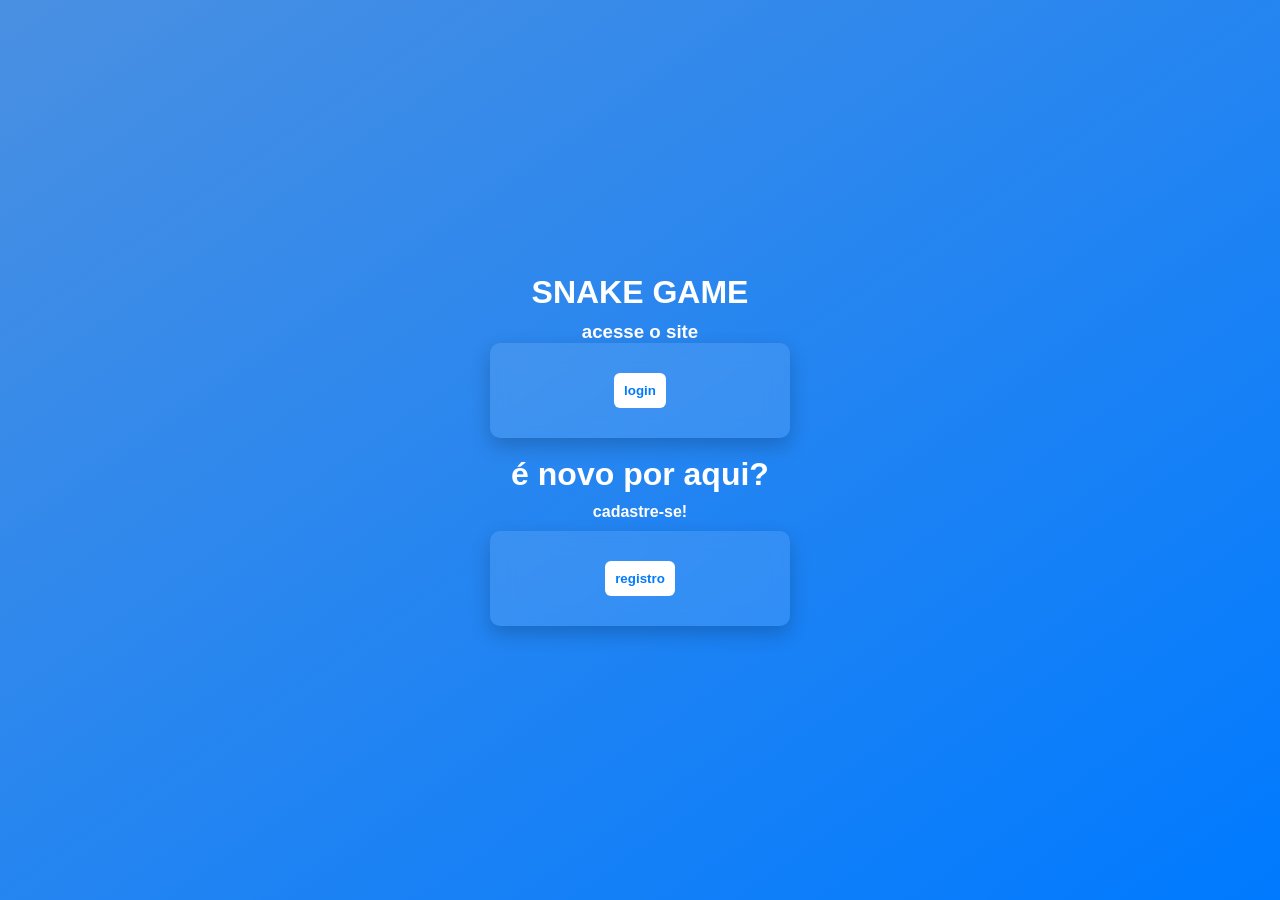
<file: trabalho/index.html>
<!DOCTYPE html>
<html lang="pt-br">
<head>
    <meta charset="UTF-8">
    <meta name="viewport" content="width=device-width, initial-scale=1.0">
    <link rel="shortcut icon" href="icon.ico" type="image/x-icon">
    <title>acesse o site - inicio</title>
    <link rel="stylesheet" href="style.css">
</head>
<body>
    <h1>SNAKE GAME</h1>
    <h3 style="text-align: center;">acesse o site</h3>
    <form action="login.html" method="post">
        <div style="text-align: center;">
            <p><input type="submit" value="login"></p>
            <!--<button><a href="login.html">login</a></button>-->
        </div>
    </form>
    <br>
    <h1>é novo por aqui?</h1>
    <h4>cadastre-se!</h4>
    <form action="registro.html">
        <div style="text-align: center;">
            <p><input type="submit" value="registro"></p>
            <!--<button><a href="registro.html">registro</a></button>-->
        </div>
    </form>
</body>
</html>
</file>
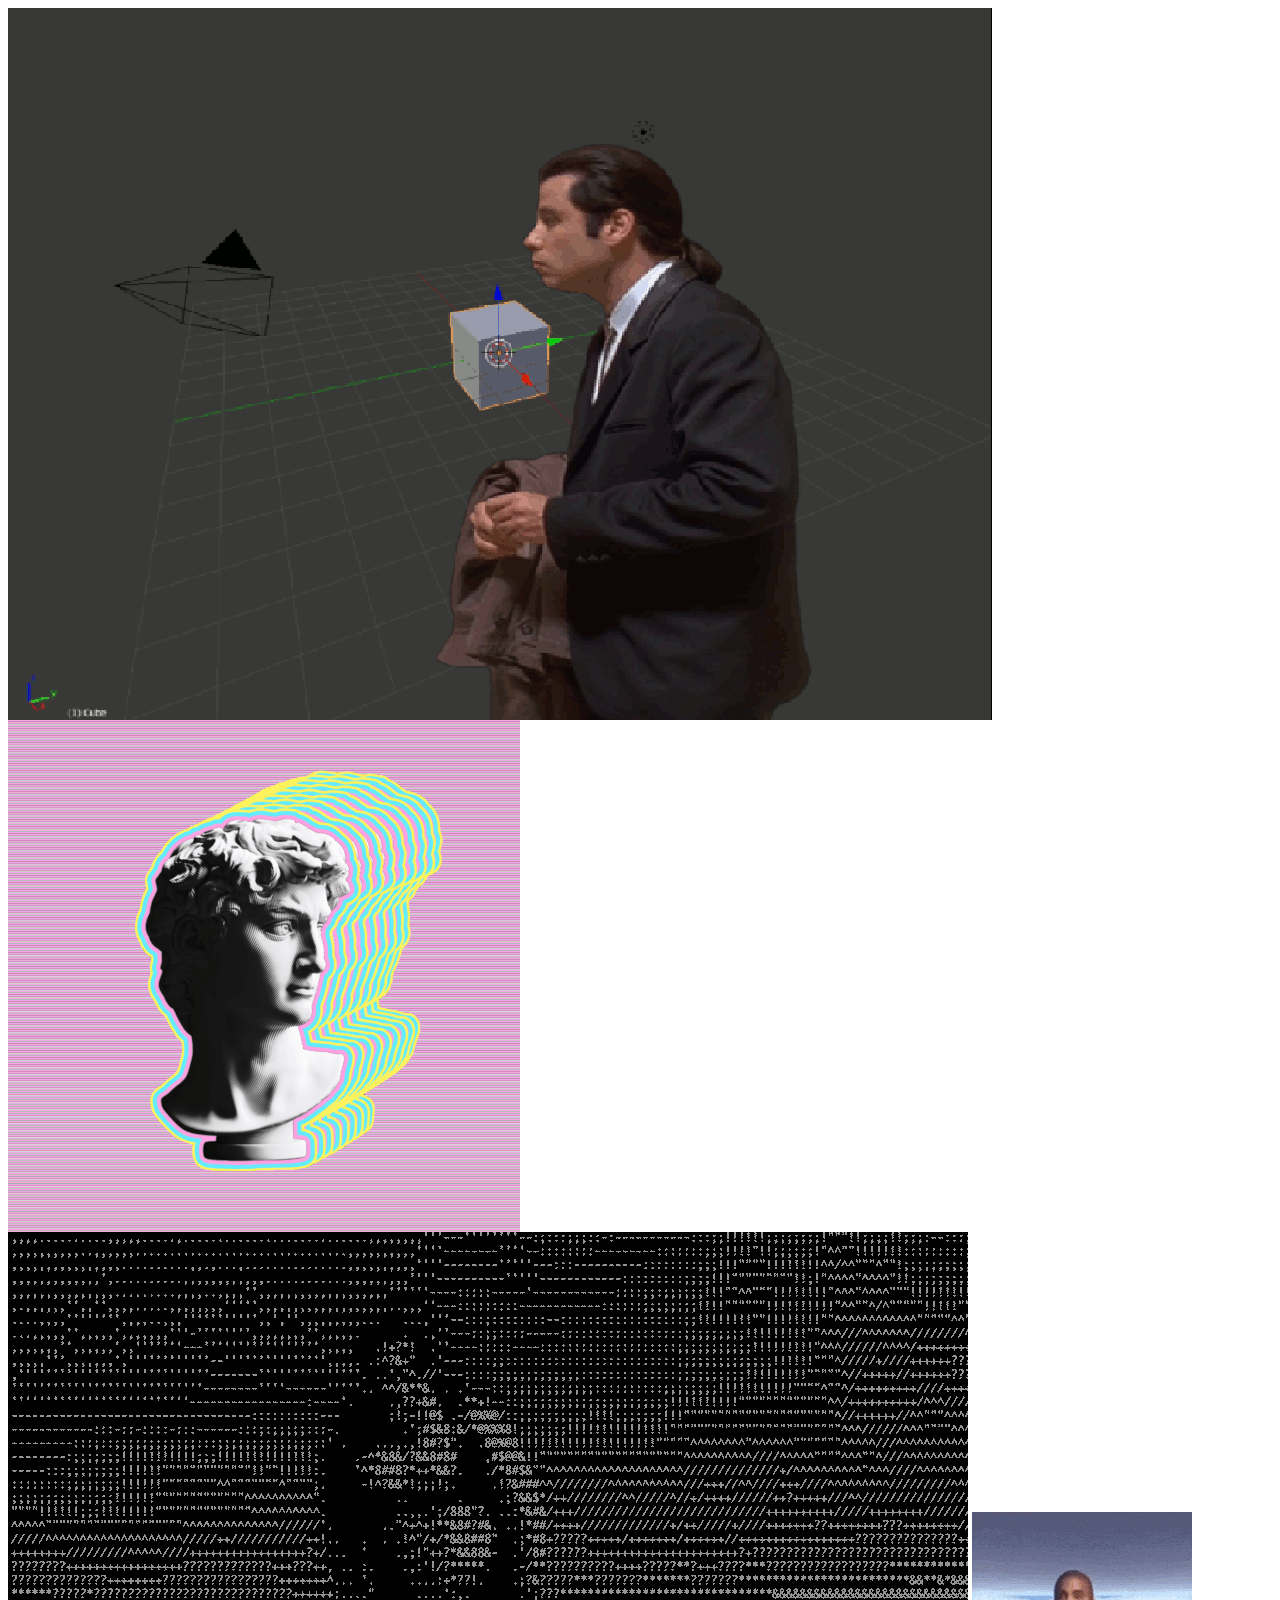
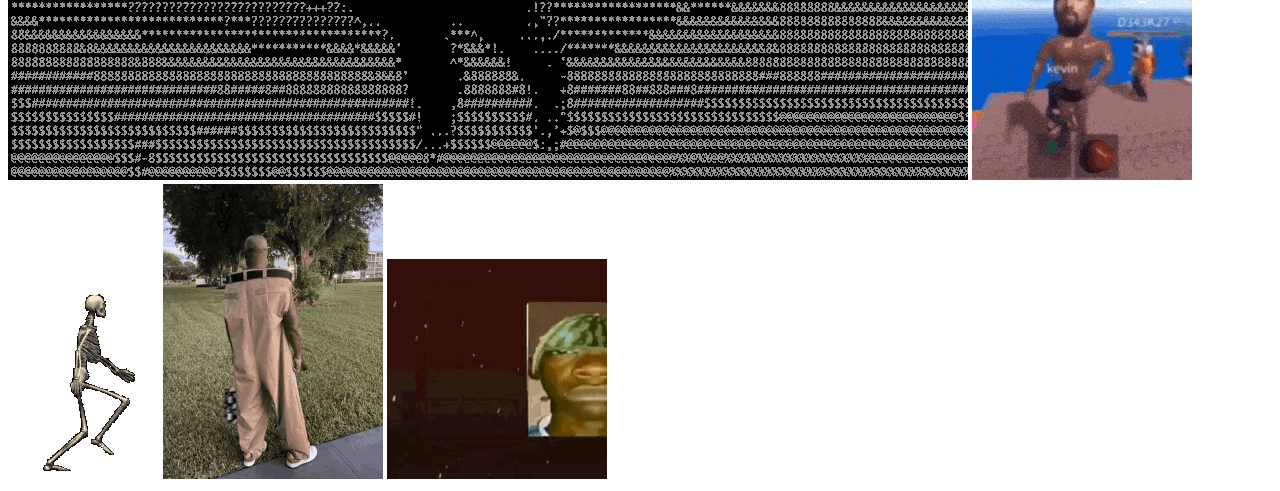
<file: teste1/teste.html>
<html lang="pt-br">
<head>
    <meta charset="UTF-8">
    <meta name="viewport" content="width=device-width, initial-scale=1.0">
    <title>bitbit</title>
</head>
<body>
    
    <img src="2016-05-06-giphy.gif">
    <img src="01-10-46-97_512.gif">
    <img src="gifs-on-cli.gif">
    <img src="roblox.gif">
    <img src="tumblr_inline_ms2oefPrYY1qz4rgp540.gif">
    <img src="thefit-firefit.gif">
    <img src="watermelon.gif">
    
      
    <!---->
    
</body>
</html>
</file>
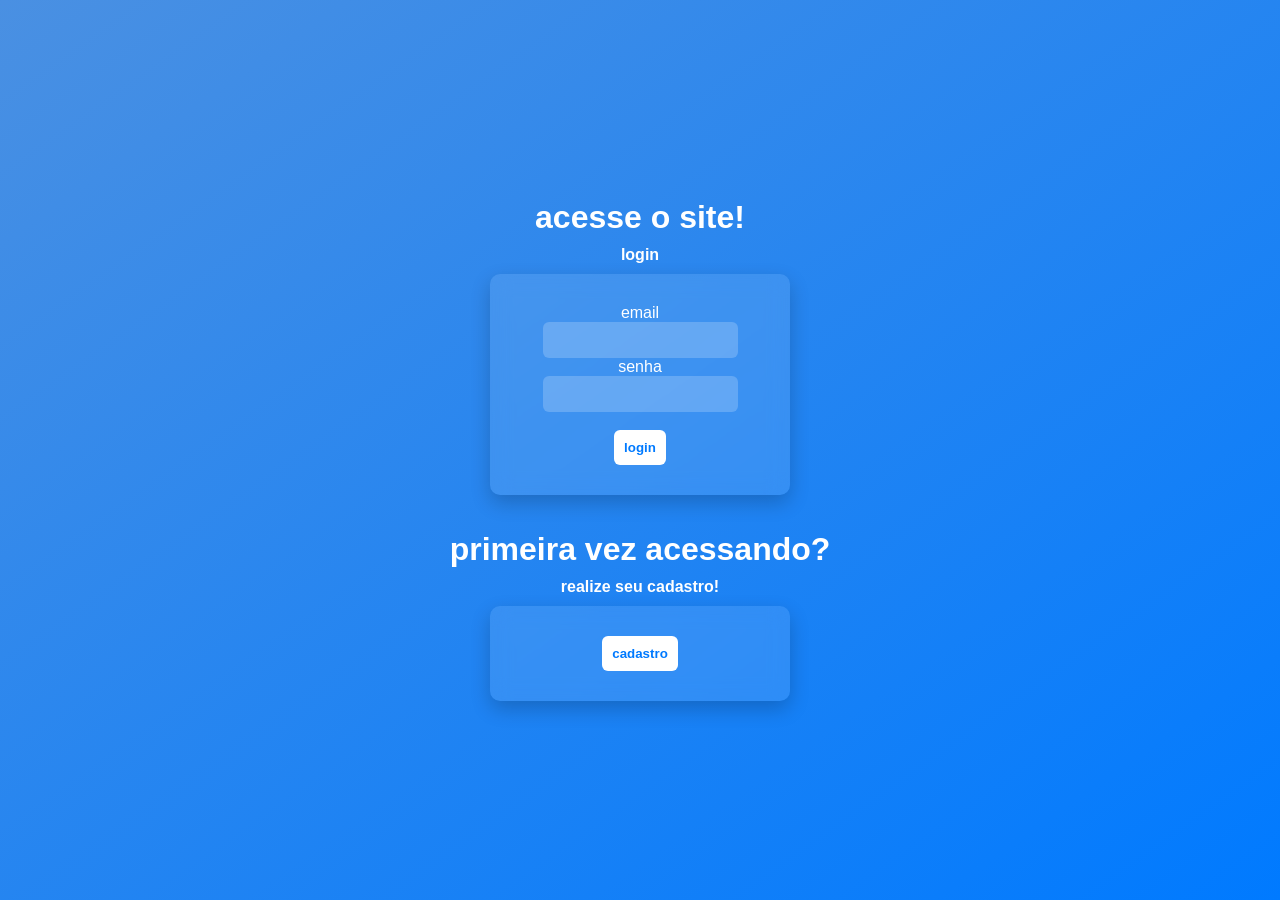
<file: trabalho/login.html>
<!DOCTYPE html>
<html lang="pt-br">
<head>
    <meta charset="UTF-8">
    <meta name="viewport" content="width=device-width, initial-scale=1.0">
    <link rel="shortcut icon" href="icon.ico" type="image/x-icon">
    <title>login-acessar site</title>
    <link rel="stylesheet" href="style.css">
</head>
<body>

    <h1 style="text-align: center;">acesse o site!</h1>
    <h4 style="text-align: center;">login</h4>
    <form action="site acessado-pagina.html" method="post" autocomplete="off">
        <div style="text-align: center;">
            <label for="email">email</label>
            <br>
            <input type="email" id="email" id="email">
        </div>
        <div style="text-align: center;">
            <label for="password">senha</label>
            <br>
            <input type="password" id="password" id="password">
        </div>
        <br>
        <!--<a href="site acessado.html" target="_blank"><button>entrar</button></a>-->
        <div class="button" style="text-align: center;">
            <p><input type="submit" value="login"></p>
            <!--<button type="submit">login</button>
            <button><a href="site acessado-pagina.html">entrar</a></button>-->
        </div>
    </form>
    <script>
        function validarLogin(event) {
            event.preventDefault();
            const email = document.getElementById('email').value;
            const senha = document.getElementById('password').value;

            if (email === "admin@site.com" && senha === "1234"){
                localStorage.setItem("logado","true");
                window.location.href = "site acessado-pagina.html";
            } else {
                alert("email ou senha incorretos.");
            }
        }
    </script>
    <br>
    <br>
    <h1>primeira vez acessando?</h1>
    <h4>realize seu cadastro!</h4>
    <form action="registro.html" style="text-align: center;">
        <p><input type="submit" value="cadastro"></p>
    </form>
</body>
</html>
</file>
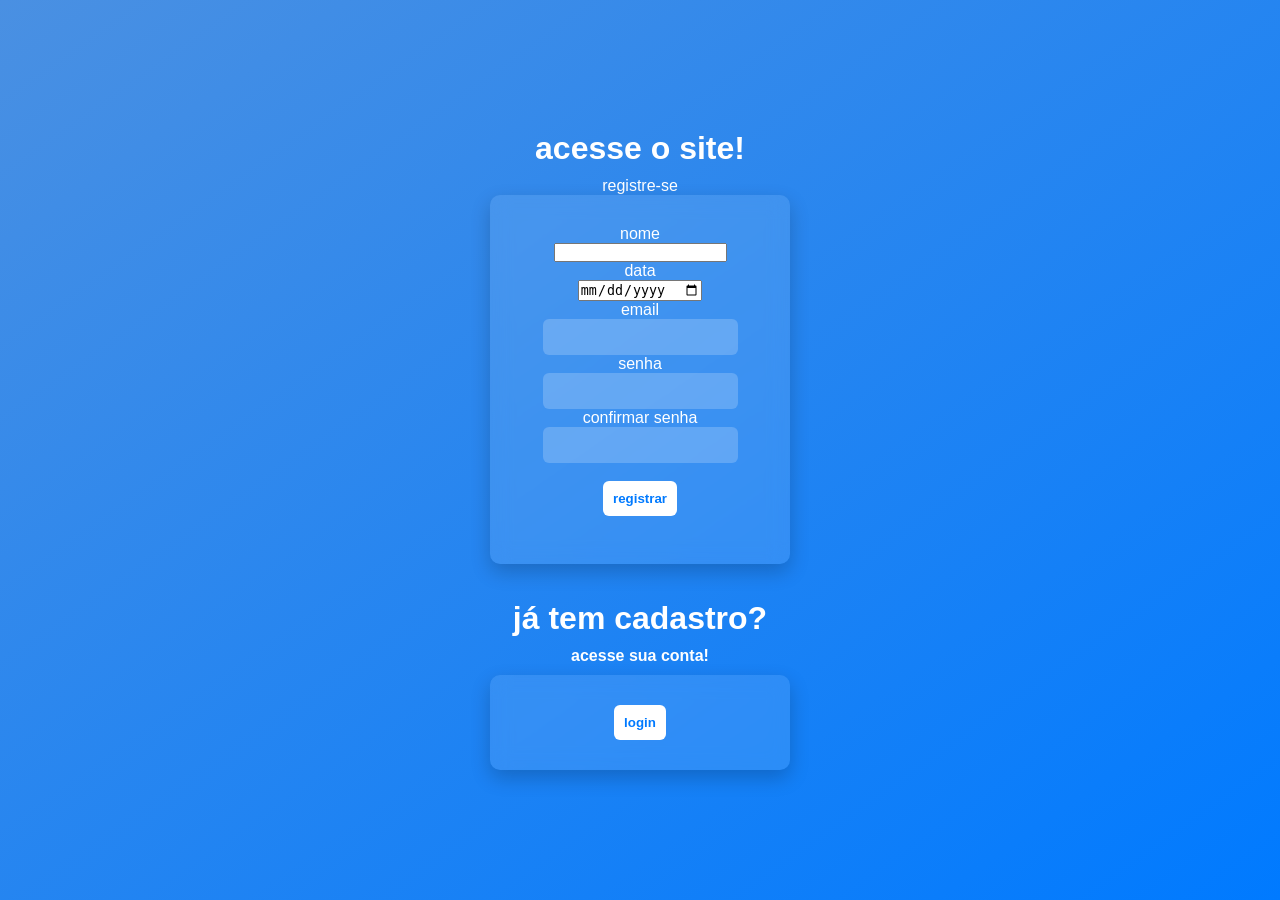
<file: trabalho/registro.html>
<!DOCTYPE html>
<html lang="pt-br">
<head>
    <meta charset="UTF-8">
    <meta name="viewport" content="width=device-width, initial-scale=1.0">
    <link rel="shortcut icon" href="icon.ico" type="image/x-icon">
    <title>registro-acessar site</title>
    <link rel="stylesheet" href="style.css">
</head>
<body>
    <h1 style="text-align: center;">acesse o site!</h1>
    <p style="text-align: center;">registre-se</p>
    <form action="site acessado-pagina.html" method="post" autocomplete="off">
        <div style="text-align: center;">
            <label for="nome">nome</label>
            <br>
            <input type="text" id="nome"/>
        </div>
        <div style="text-align: center;">
            <data value="data">data</data>
            <br>
            <input type="date" id="data">
        </div>
        <div style="text-align: center;">
            <label for="email">email</label>
            <br>
            <input type="email" id="email"/>
        </div>
        <div style="text-align: center;">
            <label for="password">senha</label>
            <br>
            <input type="password" id="password"/>
        </div>
        <div style="text-align: center;">
            <label for="confirmar senha">confirmar senha</label>
            <br>
            <input type="password" id="password"/>
        </div>
        <br>
        <div class="button" style="text-align: center;">
            <p><input type="submit" value="registrar"></p>
            <!--<button type="submit"><a href="site acessado-pagina.html">registrar</a></button>-->
            <br>
        </div>
    </form>
    <br>
    <br>
    <h1>já tem cadastro?</h1>
    <h4>acesse sua conta!</h4>
    <form action="login.html" style="text-align: center;">
        <p><input type="submit" value="login"></form>
    </form>
    
</body>
</html>
</file>
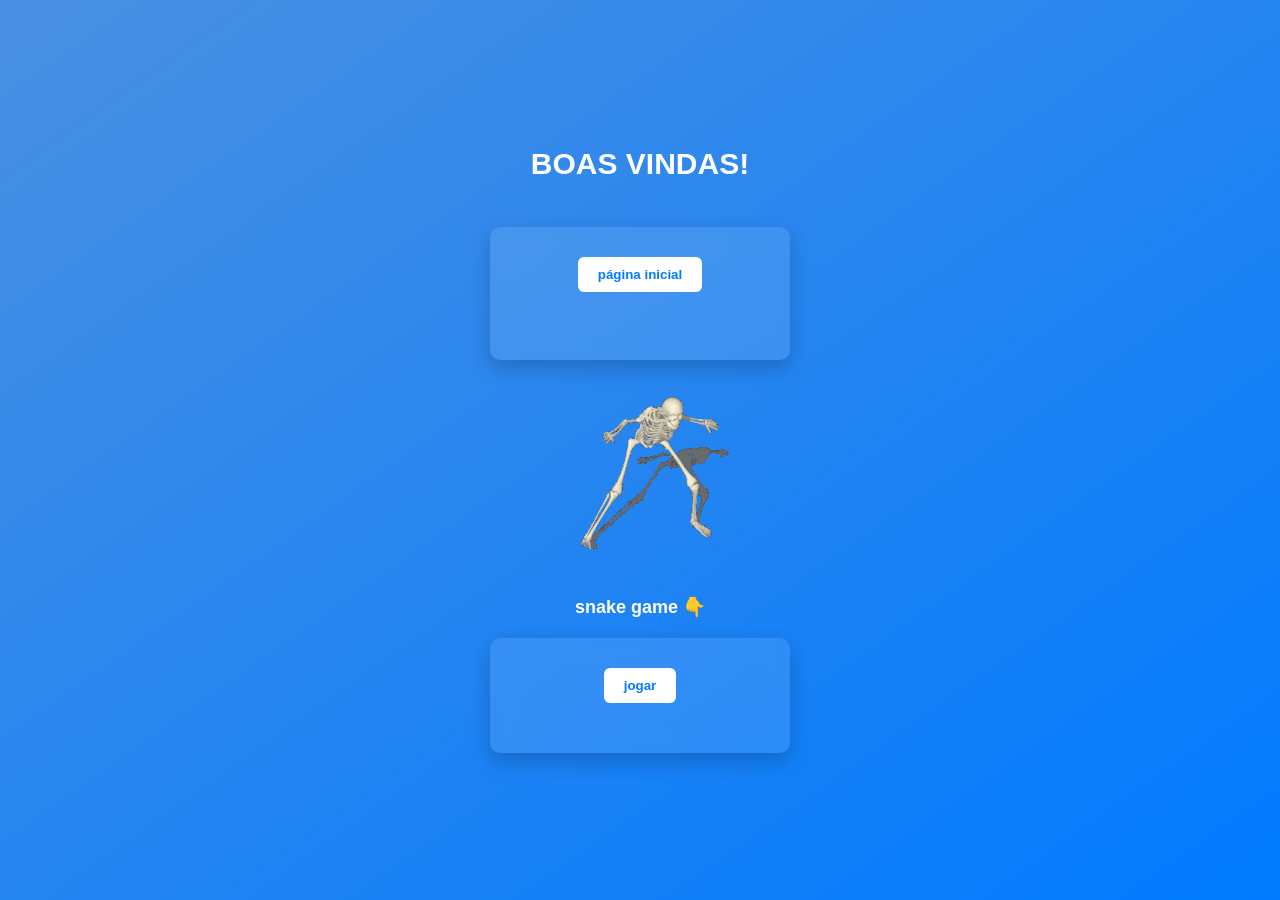
<file: trabalho/site acessado-pagina.html>
<!DOCTYPE html>
<html lang="pt-br">
<head>
    <meta charset="UTF-8">
    <meta name="viewport" content="width=device-width, initial-scale=1.0">
    <link rel="shortcut icon" href="icon.ico" type="image/x-icon">
    <title>pagina acessada</title>
    <link rel="stylesheet" href="style.css">
    <style>
        * {
      margin: 0;
      padding: 0;
      box-sizing: border-box;
    }

    body {
      font-family: Arial, sans-serif;
      background: linear-gradient(to bottom right, #4a90e2, #007AFF);
      height: 100vh;
      display: flex;
      flex-direction: column;
      justify-content: center;
      align-items: center;
      color: white;
    }


    h1 {
      margin-bottom: 10px;
      font-size: 30px;
    }

    h3 {
      margin-bottom: 20px;
      font-size: 18px;
    }

    form {
      display: flex;
      flex-direction: column;
      align-items: center;
    }

    input[type="submit"] {
      padding: 10px 20px;
      background-color: #ffffff;
      color: #007AFF;
      font-weight: bold;
      border: none;
      border-radius: 6px;
      cursor: pointer;
      transition: background-color 0.3s ease;
      margin-bottom: 20px;
    }

    input[type="submit"]:hover {
      background-color: #e6e6e6;
    }

    img {
      max-width: 100%;
      height: auto;
      border-radius: 10px;
      margin-top: 10px;
    }
    </style>
</head>
<body>
    <h1 style="text-align: center;">BOAS VINDAS!</h1>
    <br>
    <br>
    <form action="inicio-acesse o site.html">
        <div class="button" style="text-align: center;">
        <p><input type="submit" value="página inicial"></p>
        <!--<button><a href="inicio-acesse o site.html">inicio</a></button>-->
        <br>
    </div>
    </form>
    <div>
      <img src="skeleton-dance.gif" alt="GIF" style="display: block; margin: 0 auto;">
    </div>
    <br>
    <br>
    <h3 style="text-align: center;">snake game &#x1F447;</h3>
    <form action="snakegame.html">
      <p><input type="submit" value="jogar"></p>
</body>
</html>
</file>
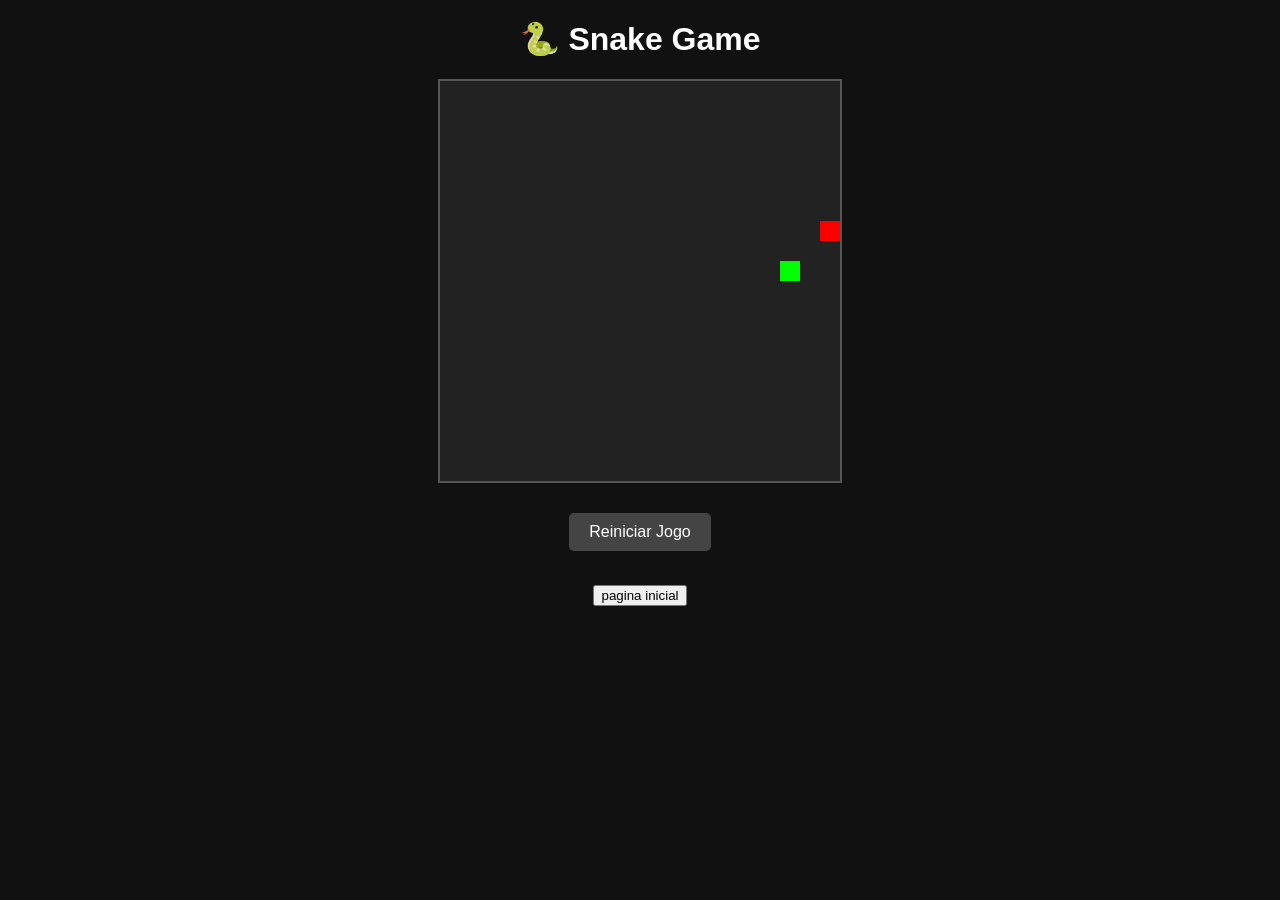
<file: trabalho/snakegame.html>
<!DOCTYPE html>
<html lang="pt-br">
<head>
    <meta charset="UTF-8">
    <meta name="viewport" content="width=device-width, initial-scale=1.0">
    <link rel="shortcut icon" href="icon.ico" type="image/x-icon">
    <title>Snake</title>
    <style>
        body {
          background-color: #111;
          color: #fff;
          font-family: sans-serif;
          text-align: center;
          margin: 0;
          padding: 0;
          
        }
    
    
        h1 {
          margin-top: 20px;
        }
    
    
        canvas {
          background-color: #222;
          display: block;
          margin: 20px auto;
          border: 2px solid #555;
        }
    
    
        button {
          margin-top: 10px;
          padding: 10px 20px;
          font-size: 16px;
          background: #444;
          color: #fff;
          border: none;
          cursor: pointer;
          border-radius: 5px;
        }
    
    
        button:hover {
          background: #666;
        }
      </style>
</head>
<body>
    <h1>🐍 Snake Game</h1>
  <canvas id="game" width="400" height="400"></canvas>
  <button onclick="startGame()">Reiniciar Jogo</button>
  <script>
    const canvas = document.getElementById("game");
    const ctx = canvas.getContext("2d");

    const box = 20;
    const canvasSize = 400;
    const rows = canvasSize / box;
    const cols = canvasSize / box;

    let snake, food, direction, gameInterval, score;

    function startGame() {
      snake = [{ x: 9 * box, y: 9 * box }];
      direction = "RIGHT";
      score = 0;
      generateFood();

      if (gameInterval) clearInterval(gameInterval);
      gameInterval = setInterval(drawGame, 100);
    }

    function generateFood() {
      food = {
        x: Math.floor(Math.random() * cols) * box,
        y: Math.floor(Math.random() * rows) * box
      };
    }

    document.addEventListener("keydown", event => {
      const key = event.key;
      if ((key === "ArrowLeft" || key === "a") && direction !== "RIGHT") direction = "LEFT";
      else if ((key === "ArrowUp" || key === "w") && direction !== "DOWN") direction = "UP";
      else if ((key === "ArrowRight" || key === "d") && direction !== "LEFT") direction = "RIGHT";
      else if ((key === "ArrowDown" || key === "s") && direction !== "UP") direction = "DOWN";});

      function drawGame() {
      ctx.clearRect(0, 0, canvasSize, canvasSize);

      //cobrinha
      for (let i = 0; i < snake.length; i++) {
        ctx.fillStyle = i === 0 ? "#0f0" : "#0a0";
        ctx.fillRect(snake[i].x, snake[i].y, box, box);
      }

      //comida
      ctx.fillStyle = "#f00";
      ctx.fillRect(food.x, food.y, box, box);

      // Atualizar posicao da cobrinha
      let head = { ...snake[0] };

      if (direction === "LEFT") head.x -= box;
      else if (direction === "RIGHT") head.x += box;
      else if (direction === "UP") head.y -= box;
      else if (direction === "DOWN") head.y += box;

      // Colisão com paredes
      if (
        head.x < 0 || head.x >= canvasSize ||
        head.y < 0 || head.y >= canvasSize ||
        collision(head, snake)
      ) {
        clearInterval(gameInterval);
        alert("💀 Fim de jogo! Pontuação: " + score);
        return;
      }

      snake.unshift(head);

      // Comer a comida
      if (head.x === food.x && head.y === food.y) {
        score++;
        generateFood();
      } else {
        snake.pop();
      }
    }
    
    function collision(head, body) {
      return body.slice(1).some(part => part.x === head.x && part.y === head.y);
    }

    // Iniciar automaticamente
    startGame();
  </script>
    <br>
    <br>

    <form action="inicio-acesse o site.html">
      <p><input type="submit" value="pagina inicial"></p>
    </form>
</body>
</html>
</file>
<file: trabalho/style.css>
* {
  margin: 0;
  padding: 0;
  box-sizing: border-box;
}

/* Corpo centralizado */
body {
  font-family: Arial, sans-serif;
  background: linear-gradient(to bottom right, #4a90e2, #007AFF);
  height: 100vh;
  display: flex;
  flex-direction: column;
  justify-content: center;
  align-items: center;
  color: white;
}

/* Título */
h1, h4 {
  text-align: center;
  margin-bottom: 10px;
}

/* Formulário */
form {
  background-color: rgba(255, 255, 255, 0.1);
  padding: 30px 40px;
  border-radius: 10px;
  backdrop-filter: blur(10px);
  box-shadow: 0 8px 20px rgba(0,0,0,0.2);
  width: 300px;
}

/* Campos de entrada */
.form-group {
  margin-bottom: 10px;
  display: flex;
  flex-direction: column;
}

input[type="email"],
input[type="password"] {
  padding: 10px;
  border: none;
  border-radius: 6px;
  background-color: rgba(255, 255, 255, 0.2);
  color: white;
  font-size: 14px;
}

input[type="email"]::placeholder,
input[type="password"]::placeholder {
  color: #ccc;
}

/* Botão */
input[type="submit"] {
  padding: 10px;
  background-color: #ffffff;
  color: #007AFF;
  font-weight: bold;
  border: none;
  border-radius: 6px;
  cursor: pointer;
  transition: background-color 0.3s ease;
}

input[type="submit"]:hover {
  background-color: #e6e6e6;
}
</file>
